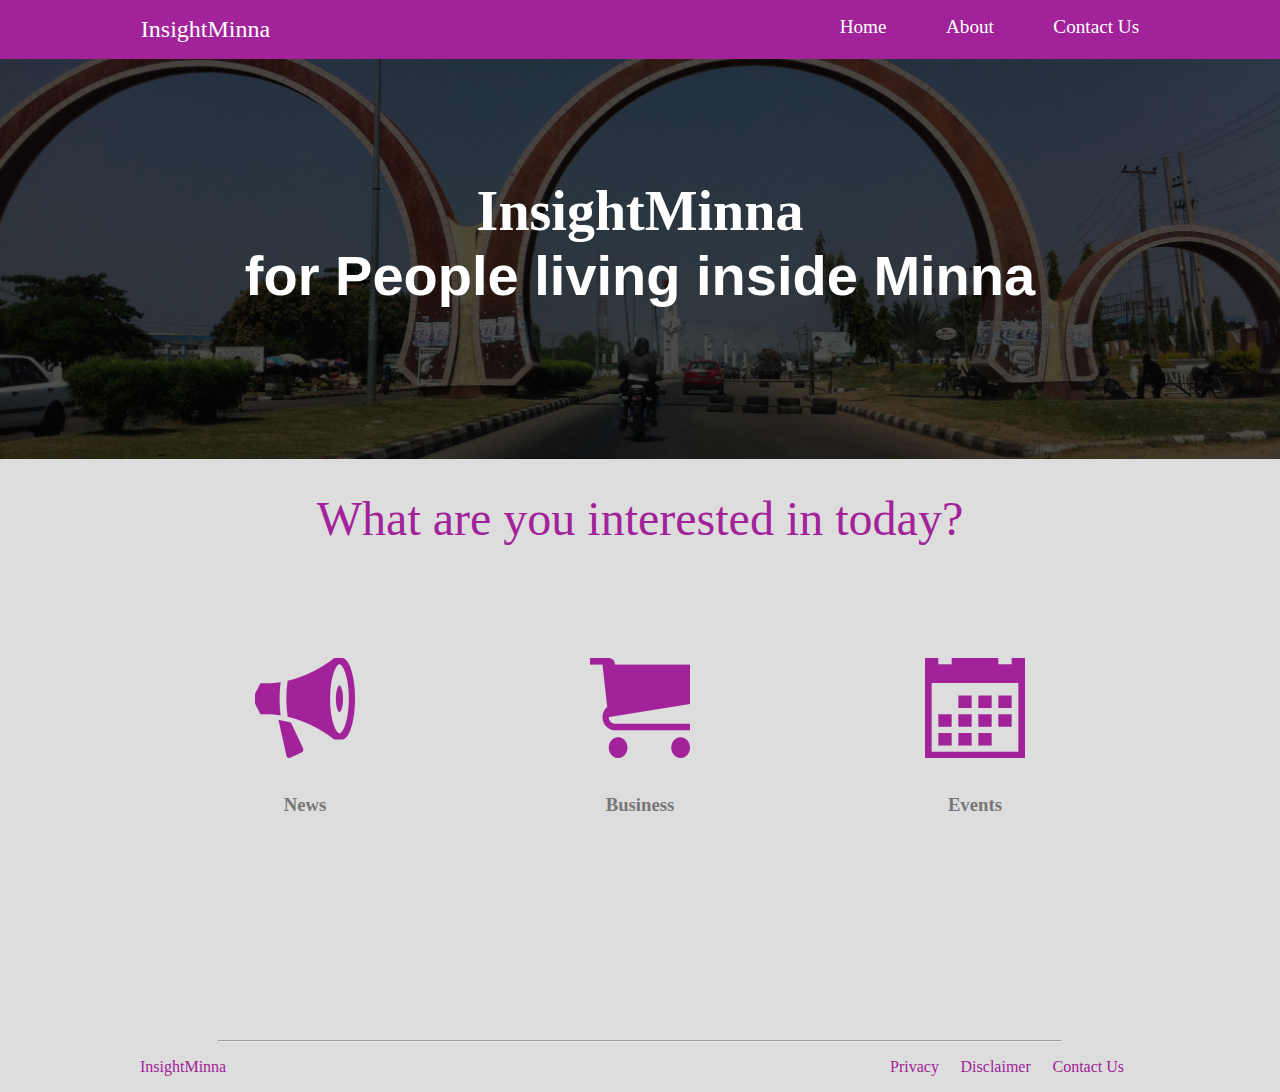
<file: index.html>
<!DOCTYPE html>
<html lang="en">
<head>
    <meta charset="UTF-8">
    <meta name="viewport" content="width=device-width, initial-scale=1.0">
    <meta http-equiv="X-UA-Compatible" content="ie=edge">
    <title>InsightMinna</title>
    <link rel="stylesheet" href="css/style.css">
</head>
<body>
    <div class="site">
        <div class="hero container">
            <div class="section brand">
                <div class="brand__content">
                    <div class="brand__content-item">
                        <a href="http://insightminna.com" class="logo-text">InsightMinna</a>
                    </div>
                    <nav>
                        <ul>
                            <li>Home</li>
                            <li>About</li>
                            <li>Contact Us</li>
                        </ul>
                    </nav>
                </div>
            </div>
            <div class="section hero__area">
                <div class="overlay">&nbsp;</div>
                <div class="hero__area-content">
                    <h2><span>InsightMinna</span> for People living inside Minna</h2>
                </div>
            </div>
        </div>
        <div class="site__container">
            <div class="section main">
                <h2 class="interests-headline">What are you interested in today?</h2>
                <div class="interests">
                    <div class="interests-item">
                        <img src="img/bullhorn@2x.png" alt="bullhorn">
                        <h3><a href="#">News</a></h3>
                </div>
                    <div class="interests-item">
                        <img src="img/cart@2x.png" alt="shopping-cart">
                        <h3><a href="#">Business</a></h3>
                    </div>
                    <div class="interests-item">
                        <img src="img/calendar@2x.png" alt="calendar">
                        <h3><a href="#">Events</a></h3>
                    </div>
                </div>
            </div>
        </div>
    </div>
    <hr class="before-footer">
    <footer>
        <div class="footer-content">
            <div class="brand">
                <a href="http://insightminna.com" class="logo-text">InsightMinna</a>
            </div>
            <div class="legals">
                <ul>
                    <li><a href="#">Privacy</a></li>
                    <li><a href="#">Disclaimer</a></li>
                    <li><a href="#">Contact Us</a></li>
                </ul>
            </div>
        </div>
    </footer>
</body>
</html>
</file>
<file: css/style.css>
/* line 3, ../../../../xampp/htdocs/insightminna/sass/style.scss */
* {
  margin: 0;
  padding: 0;
  box-sizing: border-box;
}

/* line 9, ../../../../xampp/htdocs/insightminna/sass/style.scss */
body {
  background: #dddddd;
  font-family: "Segoe UI", serif;
}

/* line 14, ../../../../xampp/htdocs/insightminna/sass/style.scss */
a {
  color: #A22399;
  text-decoration: none;
}

/* line 19, ../../../../xampp/htdocs/insightminna/sass/style.scss */
a.logo-text {
  color: #ffffff;
  font-family: "Arno Pro", serif;
}

/* line 24, ../../../../xampp/htdocs/insightminna/sass/style.scss */
.optin-container {
  margin-top: 2rem;
}

/* line 28, ../../../../xampp/htdocs/insightminna/sass/style.scss */
.download-img {
  margin-bottom: 1rem;
}

/* line 31, ../../../../xampp/htdocs/insightminna/sass/style.scss */
.download-img > img {
  max-width: 100%;
  width: 100%;
}

@media (max-width: 768px) {
  /* line 39, ../../../../xampp/htdocs/insightminna/sass/style.scss */
  .hero .brand {
    background: #A22399;
  }
  /* line 42, ../../../../xampp/htdocs/insightminna/sass/style.scss */
  .hero .brand__content {
    max-width: 80%;
    margin: 0 auto;
    text-align: center;
    padding: 1rem;
  }
  /* line 50, ../../../../xampp/htdocs/insightminna/sass/style.scss */
  .hero__area {
    background-image: url(../img/minnacitygate.jpg);
    background-position: 0 53%;
    background-repeat: no-repeat;
    background-size: cover;
    height: 300px;
    position: relative;
  }
  /* line 58, ../../../../xampp/htdocs/insightminna/sass/style.scss */
  .hero__area-content {
    color: #fff;
    height: 100%;
    position: absolute;
    text-align: center;
    top: 30%;
    width: 100%;
  }
  /* line 67, ../../../../xampp/htdocs/insightminna/sass/style.scss */
  .hero__area .overlay {
    position: absolute;
    max-width: 100%;
    width: 100%;
    height: 100%;
    background: black;
    background: rgba(0, 0, 0, 0.7);
  }
  /* line 77, ../../../../xampp/htdocs/insightminna/sass/style.scss */
  .hero h2 {
    font-family: "Segoe UI", sans-serif;
    font-size: 2rem;
  }
  /* line 81, ../../../../xampp/htdocs/insightminna/sass/style.scss */
  .hero h2 span {
    display: block;
    font-family: "Arno Pro", serif;
  }
  /* line 88, ../../../../xampp/htdocs/insightminna/sass/style.scss */
  nav {
    display: none;
  }
}

@media (min-width: 600px) {
  /* line 95, ../../../../xampp/htdocs/insightminna/sass/style.scss */
  .optin-container {
    display: grid;
    grid-template-columns: 1fr 1fr;
    grid-gap: 1rem;
    margin-top: 5rem;
  }
}

/* line 104, ../../../../xampp/htdocs/insightminna/sass/style.scss */
.site__container {
  padding: 2rem;
}

/* line 107, ../../../../xampp/htdocs/insightminna/sass/style.scss */
.site__container .main {
  margin: auto;
}

/* line 114, ../../../../xampp/htdocs/insightminna/sass/style.scss */
.interests {
  display: grid;
  grid-gap: 2rem;
  justify-items: center;
  margin-top: 1rem;
}

/* line 120, ../../../../xampp/htdocs/insightminna/sass/style.scss */
.interests-headline {
  color: #A22399;
  font-size: 2rem;
  font-weight: 400;
  text-align: center;
}

/* line 127, ../../../../xampp/htdocs/insightminna/sass/style.scss */
.interests-item {
  margin-top: 2rem;
  text-align: center;
}

/* line 131, ../../../../xampp/htdocs/insightminna/sass/style.scss */
.interests-item a {
  color: #777777;
}

/* line 134, ../../../../xampp/htdocs/insightminna/sass/style.scss */
.interests-item a:hover, .interests-item a:visited {
  color: #A22399;
}

/* line 140, ../../../../xampp/htdocs/insightminna/sass/style.scss */
.interests-item > img {
  width: 50%;
}

/* line 146, ../../../../xampp/htdocs/insightminna/sass/style.scss */
footer {
  padding: 1rem;
}

/* line 150, ../../../../xampp/htdocs/insightminna/sass/style.scss */
.footer-content {
  display: flex;
  justify-content: space-between;
  max-width: 100%;
  margin: 0 auto;
}

/* line 156, ../../../../xampp/htdocs/insightminna/sass/style.scss */
.footer-content a {
  color: #A22399;
}

/* line 161, ../../../../xampp/htdocs/insightminna/sass/style.scss */
.footer-content .legals ul {
  display: flex;
  justify-content: space-between;
  list-style: none;
}

/* line 166, ../../../../xampp/htdocs/insightminna/sass/style.scss */
.footer-content .legals ul li:not(last-of-type) {
  margin-right: 1rem;
}

@media (min-width: 1024px) {
  /* line 174, ../../../../xampp/htdocs/insightminna/sass/style.scss */
  .site {
    width: 100%;
  }
  /* line 177, ../../../../xampp/htdocs/insightminna/sass/style.scss */
  .site__container {
    padding: 2rem;
  }
  /* line 180, ../../../../xampp/htdocs/insightminna/sass/style.scss */
  .site__container .main {
    margin: auto;
    max-width: 80%;
  }
  /* line 188, ../../../../xampp/htdocs/insightminna/sass/style.scss */
  .hero .brand {
    background: #A22399;
    padding: 1rem;
  }
  /* line 192, ../../../../xampp/htdocs/insightminna/sass/style.scss */
  .hero .brand__content {
    color: #fff;
    display: flex;
    justify-content: space-between;
    margin: 0 auto;
    max-width: 80%;
  }
  /* line 199, ../../../../xampp/htdocs/insightminna/sass/style.scss */
  .hero .brand__content-item {
    font-family: "Arno Pro", serif;
    font-size: 1.5rem;
  }
  /* line 206, ../../../../xampp/htdocs/insightminna/sass/style.scss */
  .hero__area {
    background-image: url(../img/minnacitygate.jpg);
    background-position: 0 53%;
    background-repeat: no-repeat;
    background-size: cover;
    height: 400px;
    position: relative;
  }
  /* line 214, ../../../../xampp/htdocs/insightminna/sass/style.scss */
  .hero__area .overlay {
    position: absolute;
    max-width: 100%;
    width: 100%;
    height: 100%;
    background: black;
    background: rgba(0, 0, 0, 0.7);
  }
  /* line 223, ../../../../xampp/htdocs/insightminna/sass/style.scss */
  .hero__area-content {
    color: #fff;
    height: 100%;
    position: absolute;
    text-align: center;
    top: 30%;
    width: 100%;
  }
  /* line 231, ../../../../xampp/htdocs/insightminna/sass/style.scss */
  .hero__area-content h2 {
    font-family: "Segoe UI", sans-serif;
    font-size: 3.5rem;
  }
  /* line 235, ../../../../xampp/htdocs/insightminna/sass/style.scss */
  .hero__area-content h2 span {
    display: block;
    font-family: "Arno Pro", serif;
  }
  /* line 245, ../../../../xampp/htdocs/insightminna/sass/style.scss */
  nav {
    width: 30%;
  }
  /* line 248, ../../../../xampp/htdocs/insightminna/sass/style.scss */
  nav ul {
    display: flex;
    justify-content: space-between;
    list-style: none;
    margin: 0;
    font-size: 1.2rem;
  }
  /* line 257, ../../../../xampp/htdocs/insightminna/sass/style.scss */
  .interests {
    display: grid;
    grid-template-columns: 1fr 1fr 1fr;
    justify-items: center;
    margin-top: 5rem;
  }
  /* line 263, ../../../../xampp/htdocs/insightminna/sass/style.scss */
  .interests-headline {
    color: #A22399;
    font-size: 3rem;
    font-weight: 400;
    text-align: center;
  }
  /* line 270, ../../../../xampp/htdocs/insightminna/sass/style.scss */
  .interests-item {
    margin-top: 2rem;
    text-align: center;
  }
  /* line 274, ../../../../xampp/htdocs/insightminna/sass/style.scss */
  .interests-item a {
    color: #777;
  }
  /* line 277, ../../../../xampp/htdocs/insightminna/sass/style.scss */
  .interests-item a:hover {
    color: #A22399;
  }
  /* line 282, ../../../../xampp/htdocs/insightminna/sass/style.scss */
  .interests-item > img {
    width: 50%;
  }
  /* line 286, ../../../../xampp/htdocs/insightminna/sass/style.scss */
  .interests-item > h3 {
    margin-top: 2rem;
  }
  /* line 293, ../../../../xampp/htdocs/insightminna/sass/style.scss */
  hr.before-footer {
    width: 66%;
    margin: 12rem auto 0;
  }
  /* line 298, ../../../../xampp/htdocs/insightminna/sass/style.scss */
  footer {
    padding: 1rem;
  }
  /* line 302, ../../../../xampp/htdocs/insightminna/sass/style.scss */
  .footer-content {
    display: flex;
    justify-content: space-between;
    max-width: 1000px;
    margin: 0 auto;
  }
  /* line 308, ../../../../xampp/htdocs/insightminna/sass/style.scss */
  .footer-content .brand {
    font-family: "Segoe UI", serif;
  }
  /* line 312, ../../../../xampp/htdocs/insightminna/sass/style.scss */
  .footer-content .legals {
    width: 25%;
  }
  /* line 315, ../../../../xampp/htdocs/insightminna/sass/style.scss */
  .footer-content .legals ul {
    display: flex;
    justify-content: space-between;
    list-style: none;
  }
  /* line 323, ../../../../xampp/htdocs/insightminna/sass/style.scss */
  .optin-container {
    display: grid;
    grid-template-columns: 1fr 1fr;
    margin-top: 5rem;
  }
  /* line 329, ../../../../xampp/htdocs/insightminna/sass/style.scss */
  .download-img > img {
    max-width: 100%;
    width: 88%;
  }
}

/*# sourceMappingURL=style.css.map */
</file>
